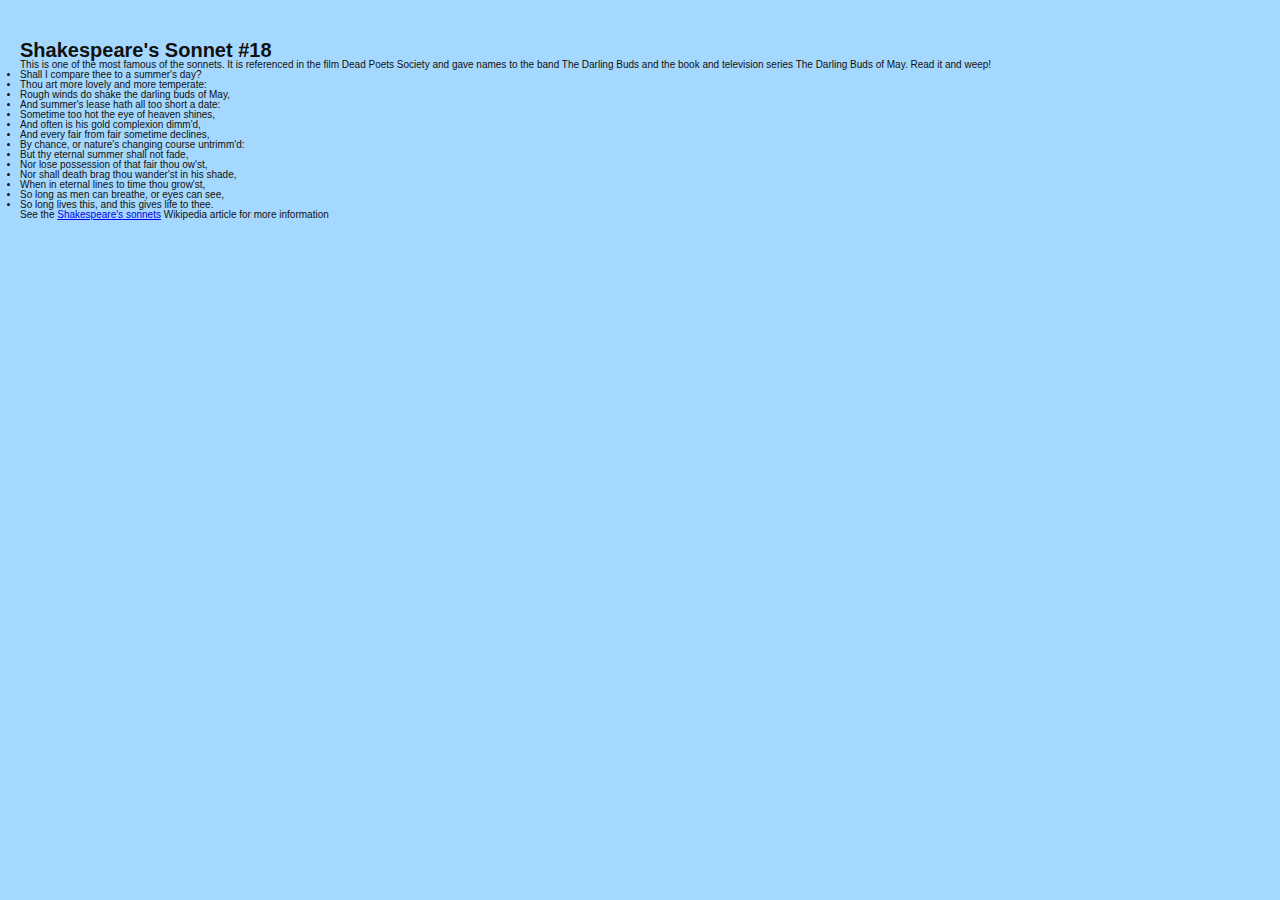
<file: Css-Basics/Challenge-One/index.html>
<!DOCTYPE html>
<html lang="en">
  <head>
    <meta charset="UTF-8" />
    <meta http-equiv="X-UA-Compatible" content="IE=edge" />
    <meta name="viewport" content="width=device-width, initial-scale=1.0" />
    <link rel="stylesheet" href="style.css" />
    <title>CSS Challenge</title>
  </head>
  <body>
    <main>
      <header>
        <h1 class="title">Shakespeare's Sonnet #18</h1>
        <p class="text">
          This is one of the most famous of the sonnets. It is referenced in the
          film Dead Poets Society and gave names to the band The Darling Buds
          and the book and television series The Darling Buds of May. Read it
          and weep!
        </p>
      </header>
      <section>
        <ul class="list">
          <li class="list-item">Shall I compare thee to a summer's day?</li>
          <li class="list-item">Thou art more lovely and more temperate:</li>
          <li class="list-item">
            Rough winds do shake the darling buds of May,
          </li>
          <li class="list-item">
            And summer's lease hath all too short a date:
          </li>
          <li class="list-item">Sometime too hot the eye of heaven shines,</li>
          <li class="list-item">And often is his gold complexion dimm'd,</li>
          <li class="list-item">And every fair from fair sometime declines,</li>
          <li class="list-item">
            By chance, or nature's changing course untrimm'd:
          </li>
          <li class="list-item">But thy eternal summer shall not fade,</li>
          <li class="list-item">
            Nor lose possession of that fair thou ow'st,
          </li>
          <li class="list-item">
            Nor shall death brag thou wander'st in his shade,
          </li>
          <li class="list-item">When in eternal lines to time thou grow'st,</li>
          <li class="list-item">
            So long as men can breathe, or eyes can see,
          </li>
          <li class="list-item">
            So long lives this, and this gives life to thee.
          </li>
        </ul>
      </section>
    </main>
    <footer>
      <p class="copyright">
        See the
        <a href="http://en.wikipedia.org/wiki/Shakespeare%27s_Sonnets">
          Shakespeare's sonnets</a
        >
        Wikipedia article for more information
      </p>
    </footer>
  </body>
</html>
</file>
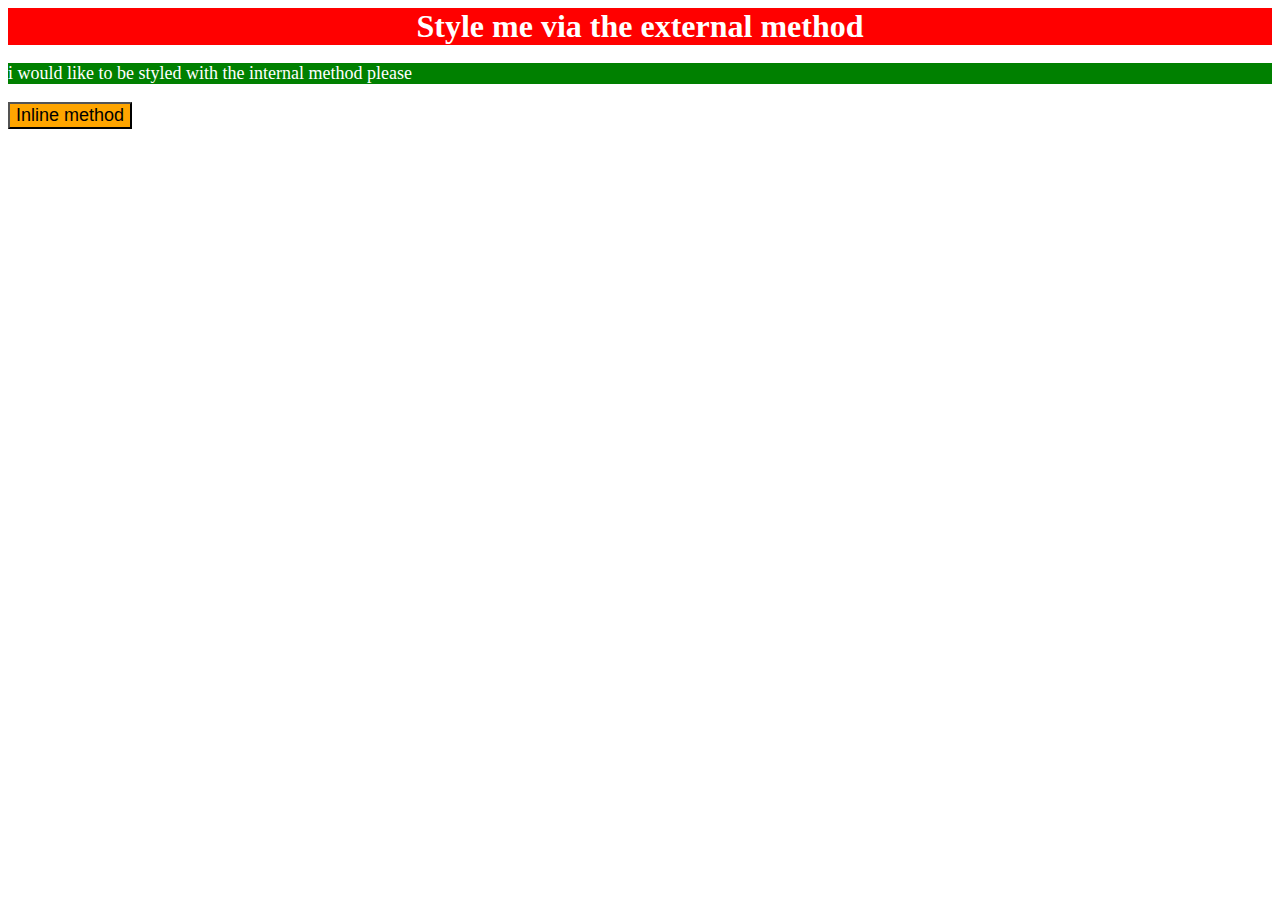
<file: Css-Basics/Basic-Exercises/Exercise-1/index.html>
<!DOCTYPE html>
<html lang="en">
  <head>
    <meta charset="UTF-8" />
    <meta name="viewport" content="width=device-width, initial-scale=1.0" />
    <link rel="stylesheet" href="style.css" />
    <style>
      p {
        background-color: green;
        color: white;
        font-size: 18px;
      }
    </style>
    <title>Exercise-1</title>
  </head>
  <body>
    <div>Style me via the external method</div>
    <p>i would like to be styled with the internal method please</p>
    <button style="background-color: orange; font-size: 18px">
      Inline method
    </button>
  </body>
</html>
</file>
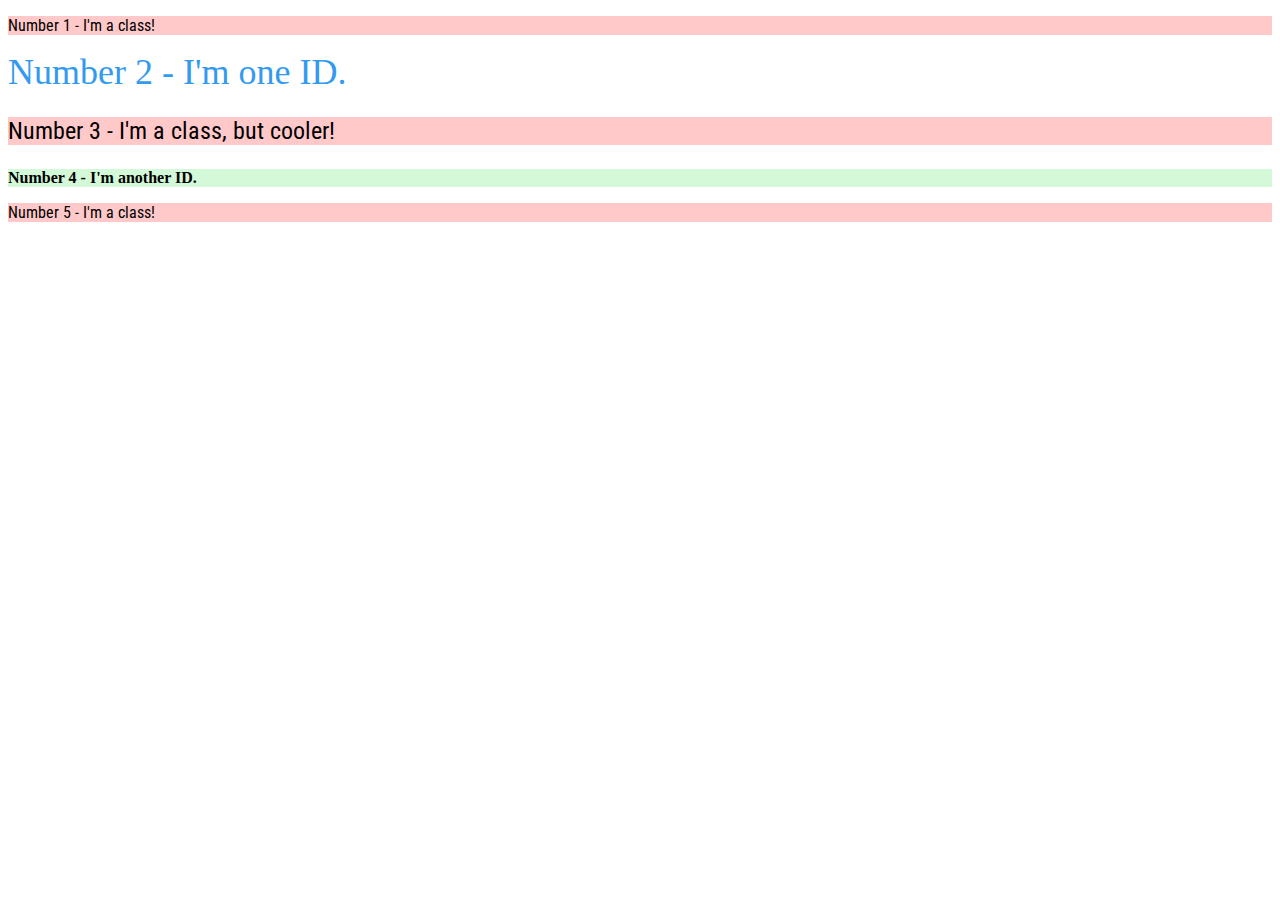
<file: Css-Basics/Basic-Exercises/Exercise-2/index.html>
<!DOCTYPE html>
<html lang="en">
  <head>
    <meta charset="UTF-8" />
    <meta http-equiv="X-UA-Compatible" content="IE=edge" />
    <meta name="viewport" content="width=device-width, initial-scale=1.0" />
    <link rel="stylesheet" href="style.css" />
    <link rel="preconnect" href="https://fonts.googleapis.com" />
    <link rel="preconnect" href="https://fonts.gstatic.com" crossorigin />
    <link
      href="https://fonts.googleapis.com/css2?family=Roboto+Condensed:ital@1&display=swap"
      rel="stylesheet"
    />
    <title>Class and ID Selectors</title>
  </head>
  <body>
    <p class="odd">Number 1 - I'm a class!</p>
    <div id="div-1">Number 2 - I'm one ID.</div>
    <p class="odd third">Number 3 - I'm a class, but cooler!</p>
    <div id="div-4">Number 4 - I'm another ID.</div>
    <p class="odd">Number 5 - I'm a class!</p>
  </body>
</html>
</file>
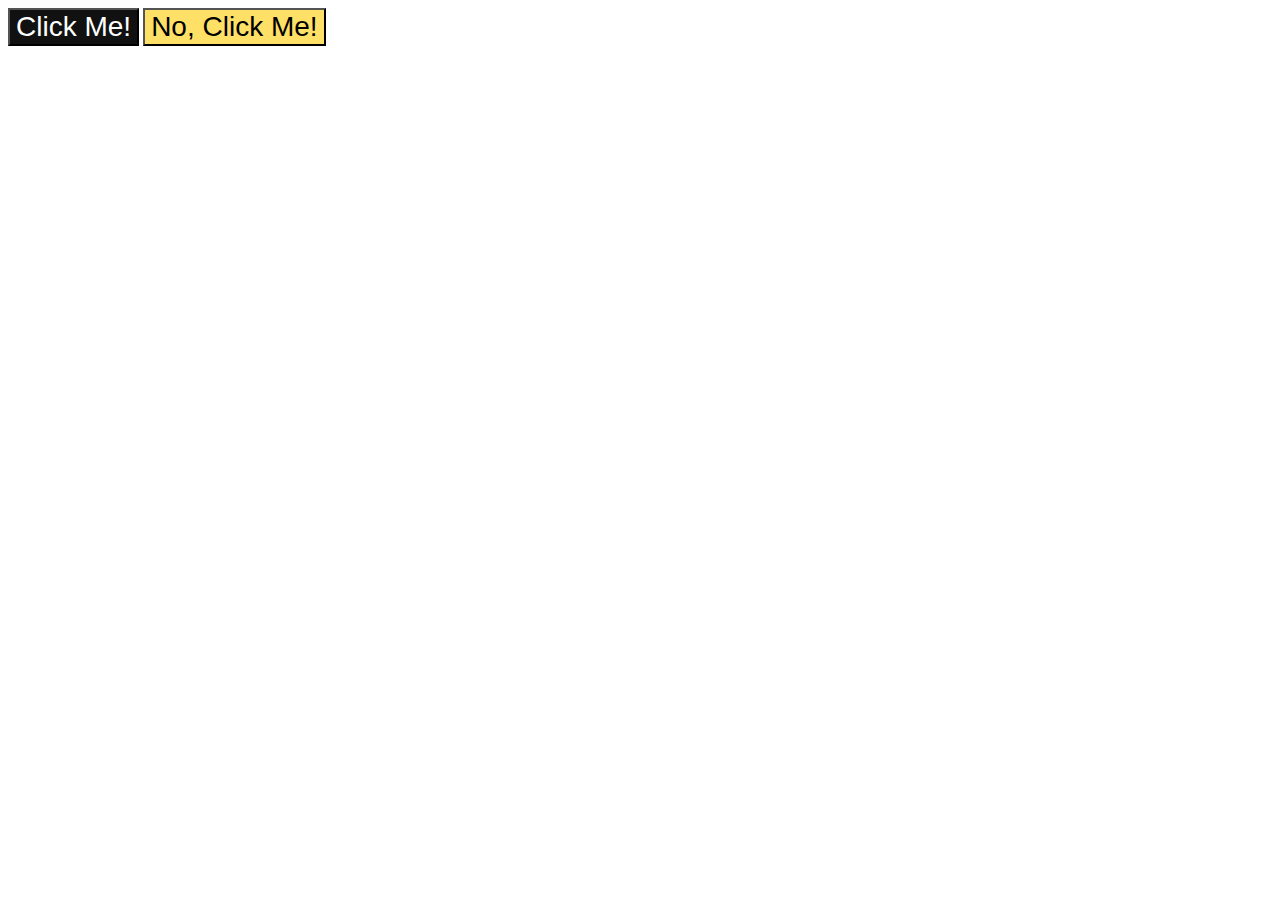
<file: Css-Basics/Basic-Exercises/Exercise-3/index.html>
<!DOCTYPE html>
<html lang="en">
  <head>
    <meta charset="UTF-8" />
    <meta http-equiv="X-UA-Compatible" content="IE=edge" />
    <meta name="viewport" content="width=device-width, initial-scale=1.0" />
    <title>Grouping Selectors</title>
    <link rel="stylesheet" href="style.css" />
  </head>
  <body>
    <button class="button button-1">Click Me!</button>
    <button class="button button-2">No, Click Me!</button>
  </body>
</html>
</file>
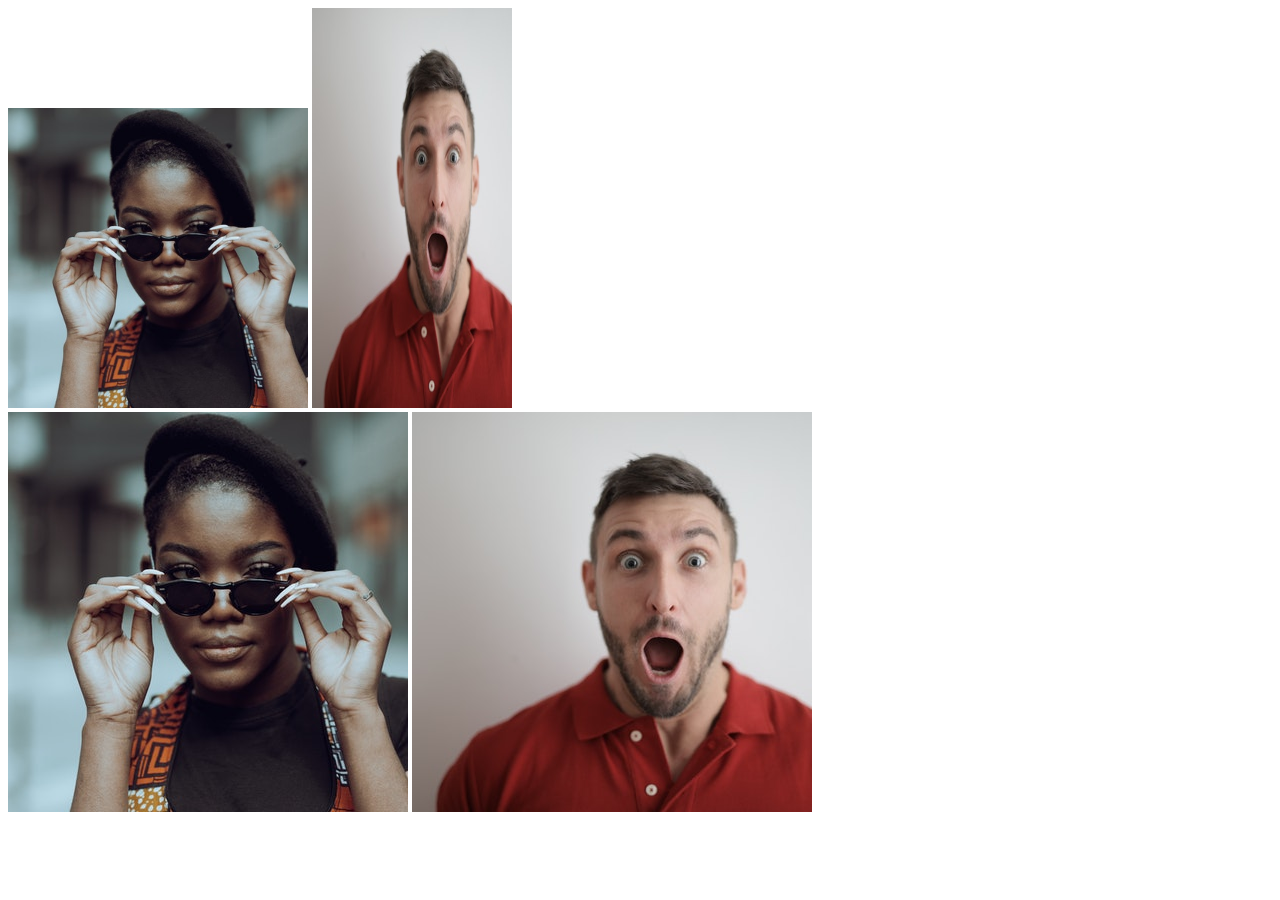
<file: Css-Basics/Basic-Exercises/Exercise-4/index.html>
<!DOCTYPE html>
<html lang="en">
  <head>
    <meta charset="UTF-8" />
    <meta http-equiv="X-UA-Compatible" content="IE=edge" />
    <meta name="viewport" content="width=device-width, initial-scale=1.0" />
    <title>Chaining Selectors</title>
    <link rel="stylesheet" href="style.css" />
  </head>
  <body>
    <!-- Use the classes BELOW this line -->
    <div>
      <img
        class="avatar proportioned"
        src="./pexels-katho-mutodo-8434791.jpg"
        alt=""
      />
      <img
        class="avatar distorted"
        src="./pexels-andrea-piacquadio-3777931.jpg"
        alt=""
      />
    </div>
    <!-- Use the classes ABOVE this line -->
    <div>
      <img
        class="original proportioned"
        src="./pexels-katho-mutodo-8434791.jpg"
        alt=""
      />
      <img
        class="original distorted"
        src="./pexels-andrea-piacquadio-3777931.jpg"
        alt=""
      />
    </div>
  </body>
</html>
</file>
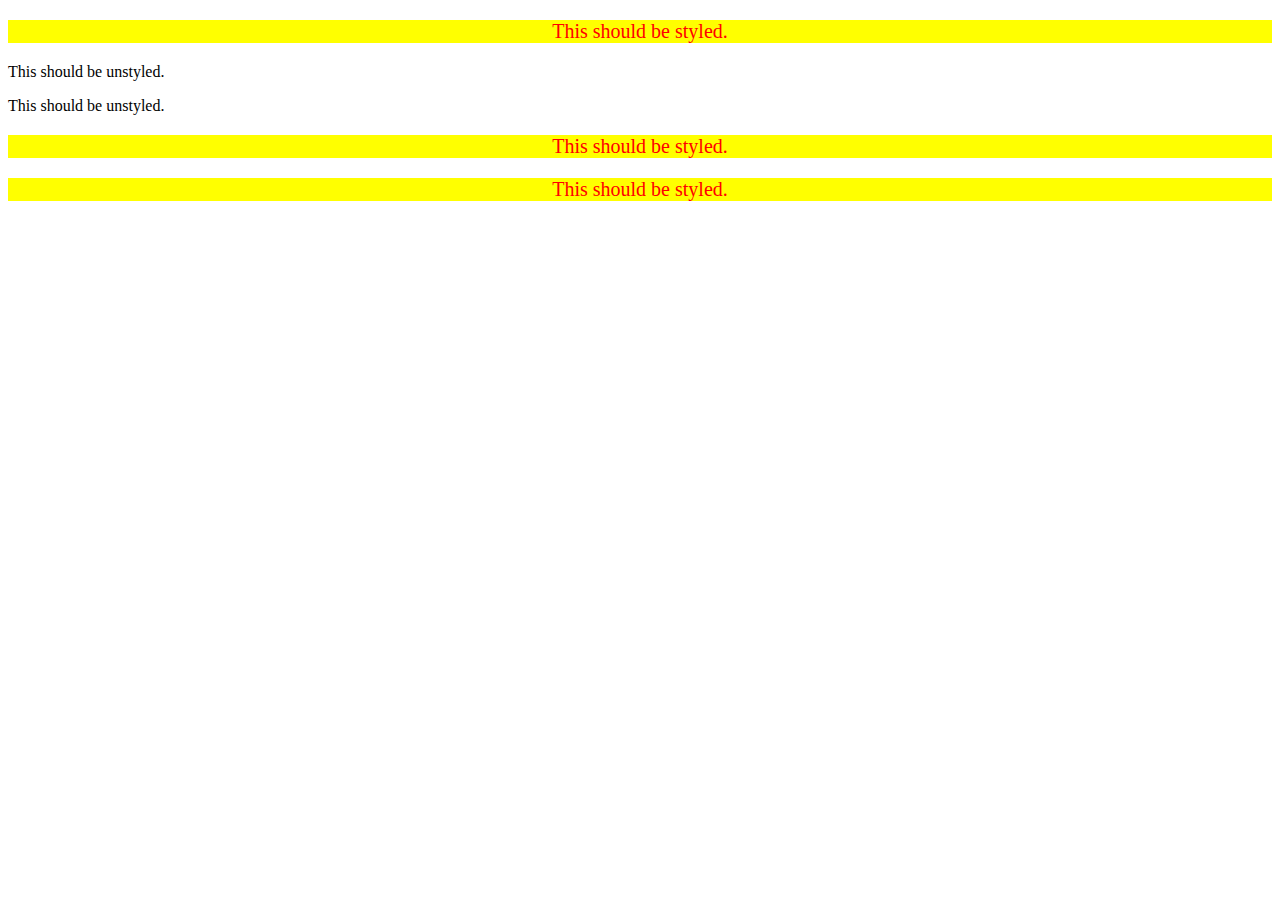
<file: Css-Basics/Basic-Exercises/Exercise-5/index.html>
<!DOCTYPE html>
<html lang="en">
  <head>
    <meta charset="UTF-8" />
    <meta http-equiv="X-UA-Compatible" content="IE=edge" />
    <meta name="viewport" content="width=device-width, initial-scale=1.0" />
    <title>Descendant Combinator</title>
    <link rel="stylesheet" href="style.css" />
  </head>
  <body>
    <div class="container">
      <p class="text">This should be styled.</p>
    </div>
    <p class="text">This should be unstyled.</p>
    <p class="text">This should be unstyled.</p>
    <div class="container">
      <p class="text">This should be styled.</p>
      <p class="text">This should be styled.</p>
    </div>
  </body>
</html>
</file>
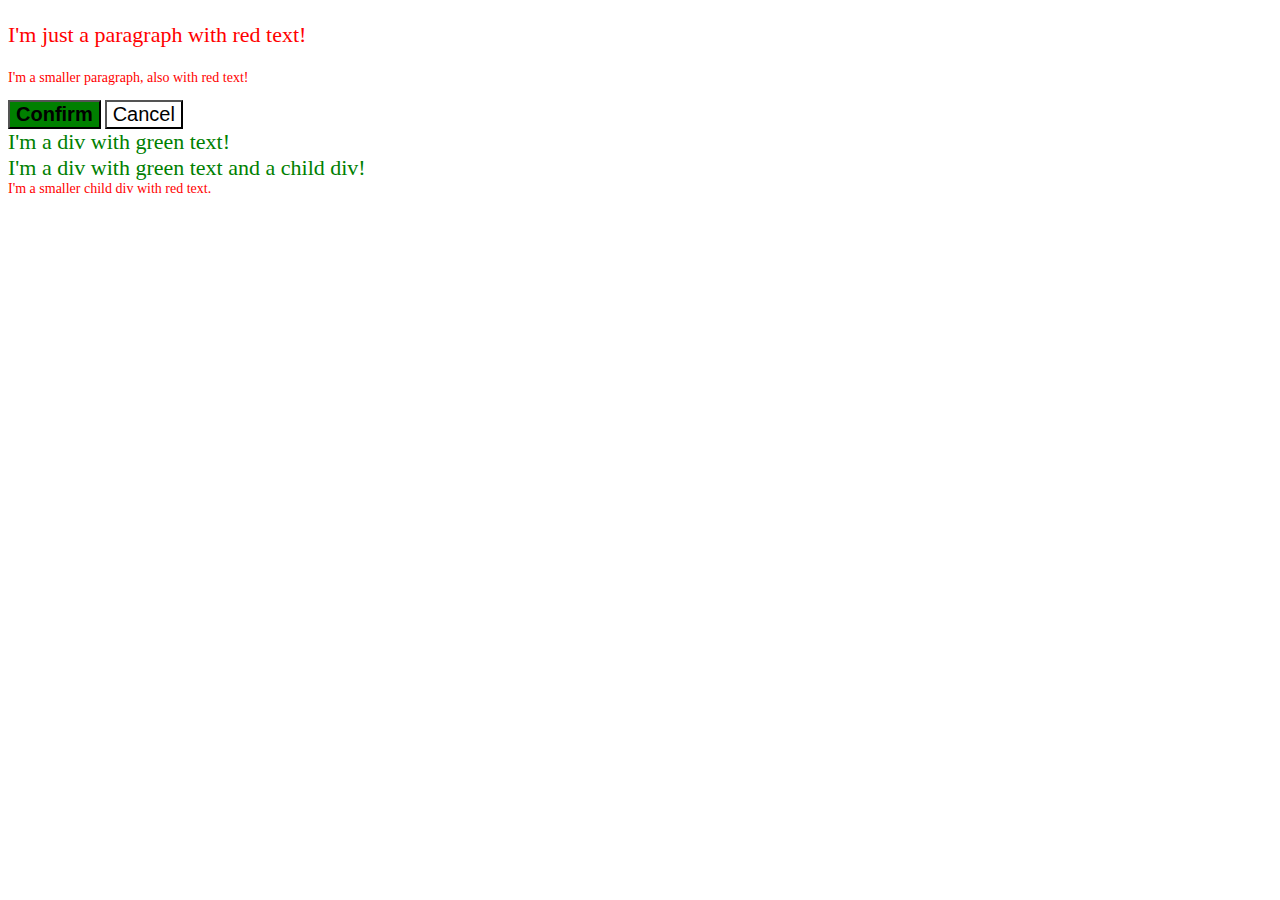
<file: Css-Basics/Basic-Exercises/Exercise-6/index.html>
<!DOCTYPE html>
<html lang="en">
  <head>
    <meta charset="UTF-8" />
    <meta http-equiv="X-UA-Compatible" content="IE=edge" />
    <meta name="viewport" content="width=device-width, initial-scale=1.0" />
    <title>Fix the Cascade</title>
    <link rel="stylesheet" href="style.css" />
  </head>
  <body>
    <p class="para">I'm just a paragraph with red text!</p>
    <p class="para small-para">I'm a smaller paragraph, also with red text!</p>

    <button id="confirm-button" class="button confirm">Confirm</button>
    <button id="cancel-button" class="button cancel">Cancel</button>

    <div class="text">I'm a div with green text!</div>
    <div class="text">
      I'm a div with green text and a child div!
      <div class="text child">I'm a smaller child div with red text.</div>
    </div>
  </body>
</html>
</file>
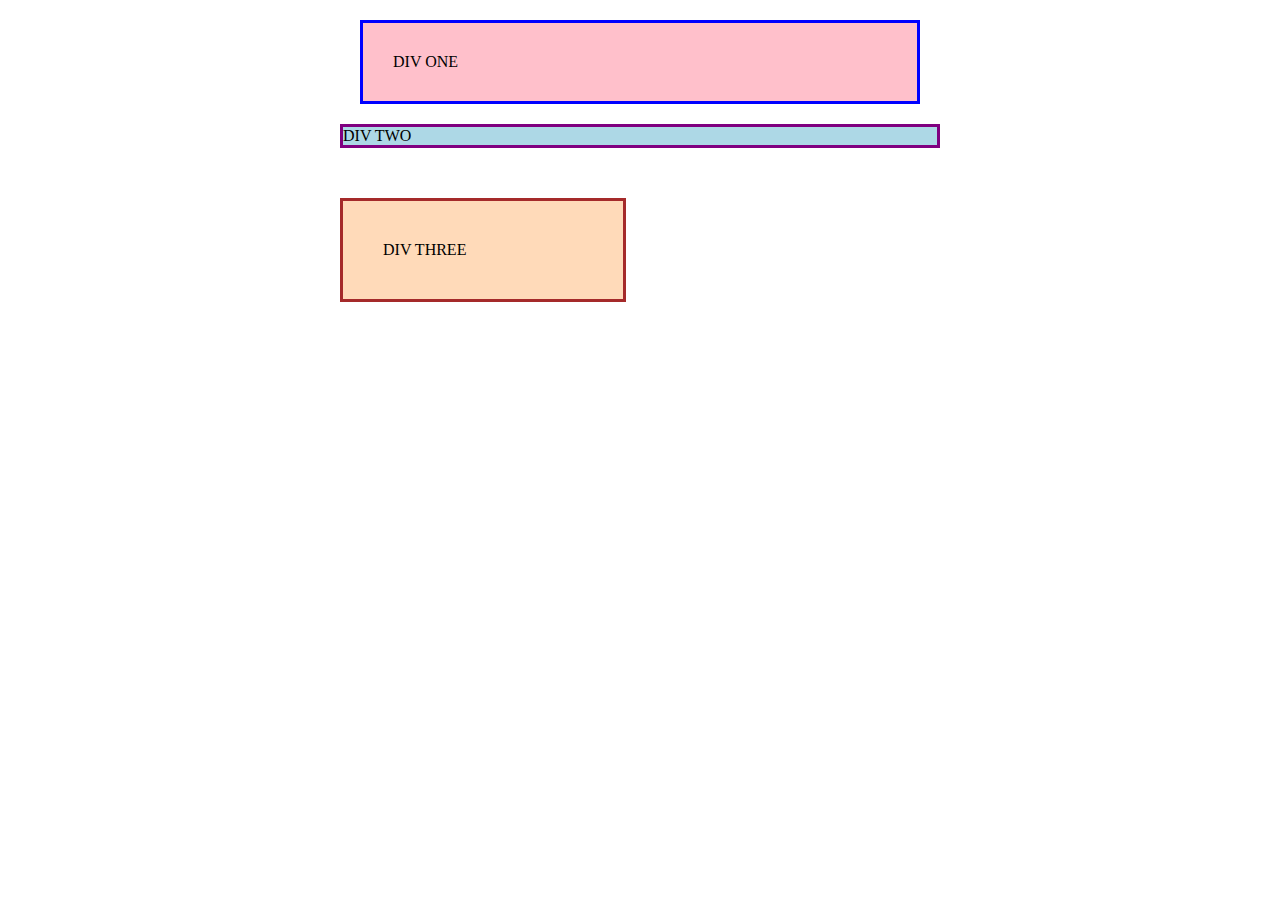
<file: Css-Basics/Basic-Exercises/Exercise-7/index.html>
<!DOCTYPE html>
<html lang="en">
  <head>
    <meta charset="UTF-8" />
    <meta http-equiv="X-UA-Compatible" content="IE=edge" />
    <meta name="viewport" content="width=device-width, initial-scale=1.0" />
    <title>Margin and Padding exercise</title>
    <link rel="stylesheet" href="style.css" />
  </head>
  <body>
    <div class="one">DIV ONE</div>
    <div class="two">DIV TWO</div>
    <div class="three">DIV THREE</div>
  </body>
</html>
</file>
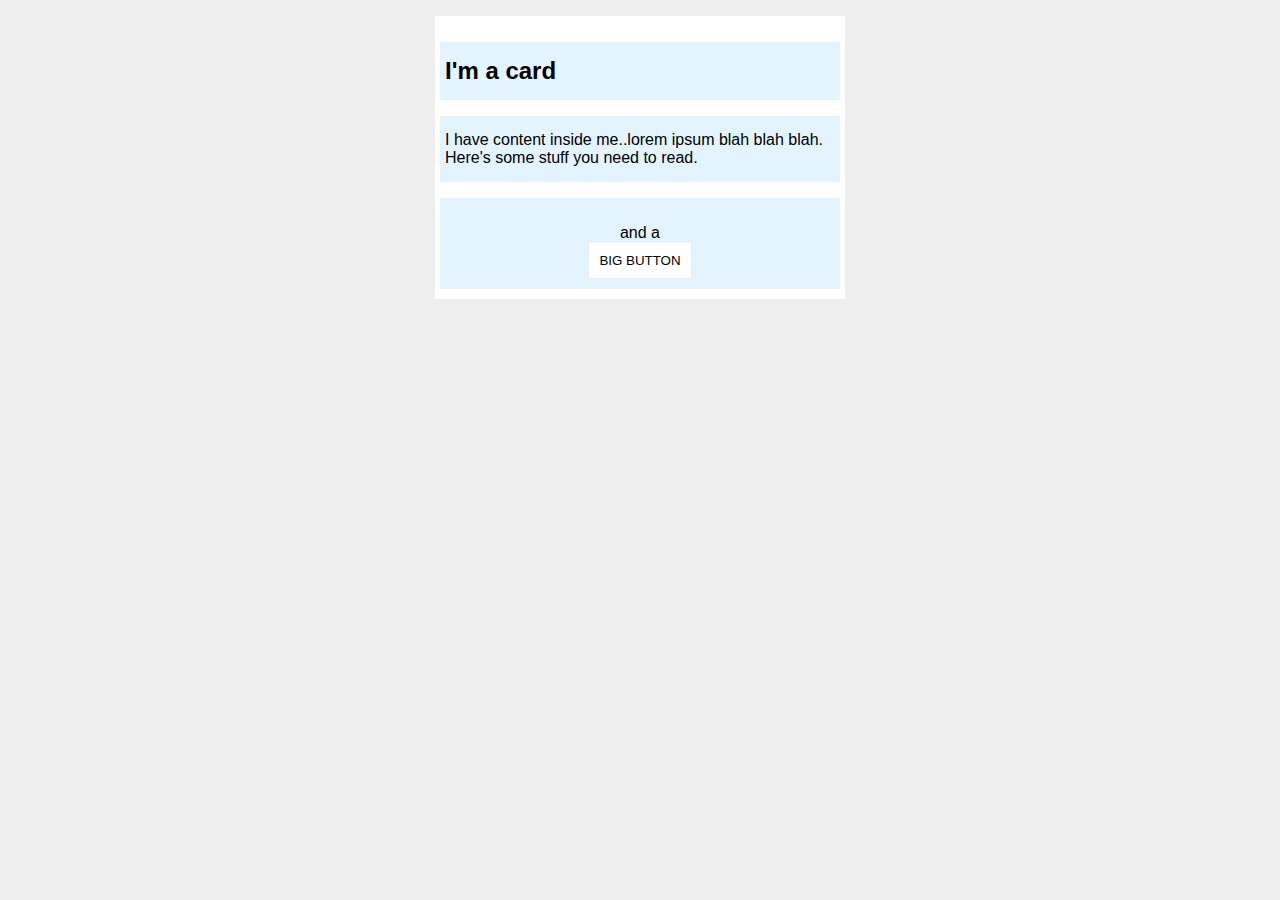
<file: Css-Basics/Basic-Exercises/Exercise-8/index.html>
<!DOCTYPE html>
<html lang="en">
  <head>
    <meta charset="UTF-8" />
    <meta http-equiv="X-UA-Compatible" content="IE=edge" />
    <meta name="viewport" content="width=device-width, initial-scale=1.0" />
    <title>Margin and Padding exercise 2</title>
    <link rel="stylesheet" href="style.css" />
  </head>
  <body>
    <div class="card">
      <h1 class="title">I'm a card</h1>
      <div class="content">
        <p class="content-p">
          I have content inside me..lorem ipsum blah blah blah. Here's some
          stuff you need to read.
        </p>
      </div>
      <div class="button-container">
        <p class="text-button">and a</p>
        <button>BIG BUTTON</button>
      </div>
    </div>
  </body>
</html>
</file>
<file: Css-Basics/Challenge-One/style.css>
* {
  padding: 0;
  margin: 0;
  box-sizing: border-box;
}

html {
  font-size: 62.5%;
}

body {
  font-family: Arial, Helvetica, sans-serif;
  color: #111;
  font-weight: 400;
  line-height: 1;
  background-color: #a5d8ff;
  padding: 40px 20px;
}
</file>
<file: Css-Basics/Basic-Exercises/Exercise-1/style.css>
div {
  background-color: red;
  color: white;
  font-size: 32px;
  text-align: center;
  font-weight: bold;
}
</file>
<file: Css-Basics/Basic-Exercises/Exercise-2/style.css>
.odd {
  background-color: #ffc9c9;
  font-family: Verdana, "Roboto Condensed", sans-serif;
}

#div-1 {
  color: #339af0;
  font-size: 36px;
}
.third {
  font-size: 24px;
}
#div-4 {
  background-color: #d3f9d8;
  font-weight: bold;
}
</file>
<file: Css-Basics/Basic-Exercises/Exercise-3/style.css>
.button {
  font-size: 28px;
  font-family: helvetica, "Times New Roman", sans-serif;
}

.button-1 {
  color: #fff;
  background-color: #111;
}

.button-2 {
  background-color: #ffe066;
}
</file>
<file: Css-Basics/Basic-Exercises/Exercise-4/style.css>
.avatar.proportioned {
  width: 300px;
  height: auto;
}

.avatar.distorted {
  width: 200px;
  height: 400px;
}
</file>
<file: Css-Basics/Basic-Exercises/Exercise-5/style.css>
div .text {
  color: red;
  background-color: yellow;
  font-size: 20px;
  text-align: center;
}
</file>
<file: Css-Basics/Basic-Exercises/Exercise-6/style.css>
.para,
.small-para {
  color: hsl(0, 100%, 50%);
}

.para {
  font-size: 22px;
}

.small-para {
  font-size: 14px;
}

#confirm-button {
  background: green;
}

.confirm {
  background: green;
  color: white;
  font-weight: bold;
}

.button {
  background-color: rgb(255, 255, 255);
  color: rgb(0, 0, 0);
  font-size: 20px;
}

div.text {
  color: green;
  font-size: 22px;
}

div.child {
  color: red;
  font-size: 14px;
}
</file>
<file: Css-Basics/Basic-Exercises/Exercise-7/style.css>
body {
  max-width: 600px;
  margin: 0 auto;
}

.one {
  background: pink;
  border: 3px solid blue;
  /* CHANGE ME */
  padding: 30px;
  margin: 20px;
}

.two {
  background: lightblue;
  border: 3px solid purple;
  /* CHANGE ME */
  margin-bottom: 50px;
}

.three {
  background: peachpuff;
  border: 3px solid brown;
  width: 200px;
  /* CHANGE ME */
  padding: 40px;
  margin-left: 0px;
}
</file>
<file: Css-Basics/Basic-Exercises/Exercise-8/style.css>
body {
  background: #eee;
  font-family: sans-serif;
}

.card {
  width: 400px;
  background: #fff;
  padding: 10px 5px;
  margin: 16px auto;
}

.title {
  background: #e3f4ff;
  font-size: 24px;
  padding: 15px 0px 15px 5px;
}

.content {
  background: #e3f4ff;
  /* padding: 15px 5px; */
}

.content-p {
  padding: 15px 5px 15px 5px;
}

.button-container {
  text-align: center;
  background: #e3f4ff;
  padding: 10px 30px;
}

.text-button {
  text-align: center;
  margin-bottom: 0;
}

button {
  text-align: center;
  background: white;
  border: 1px solid #eee;
  padding: 10px;
}
</file>
